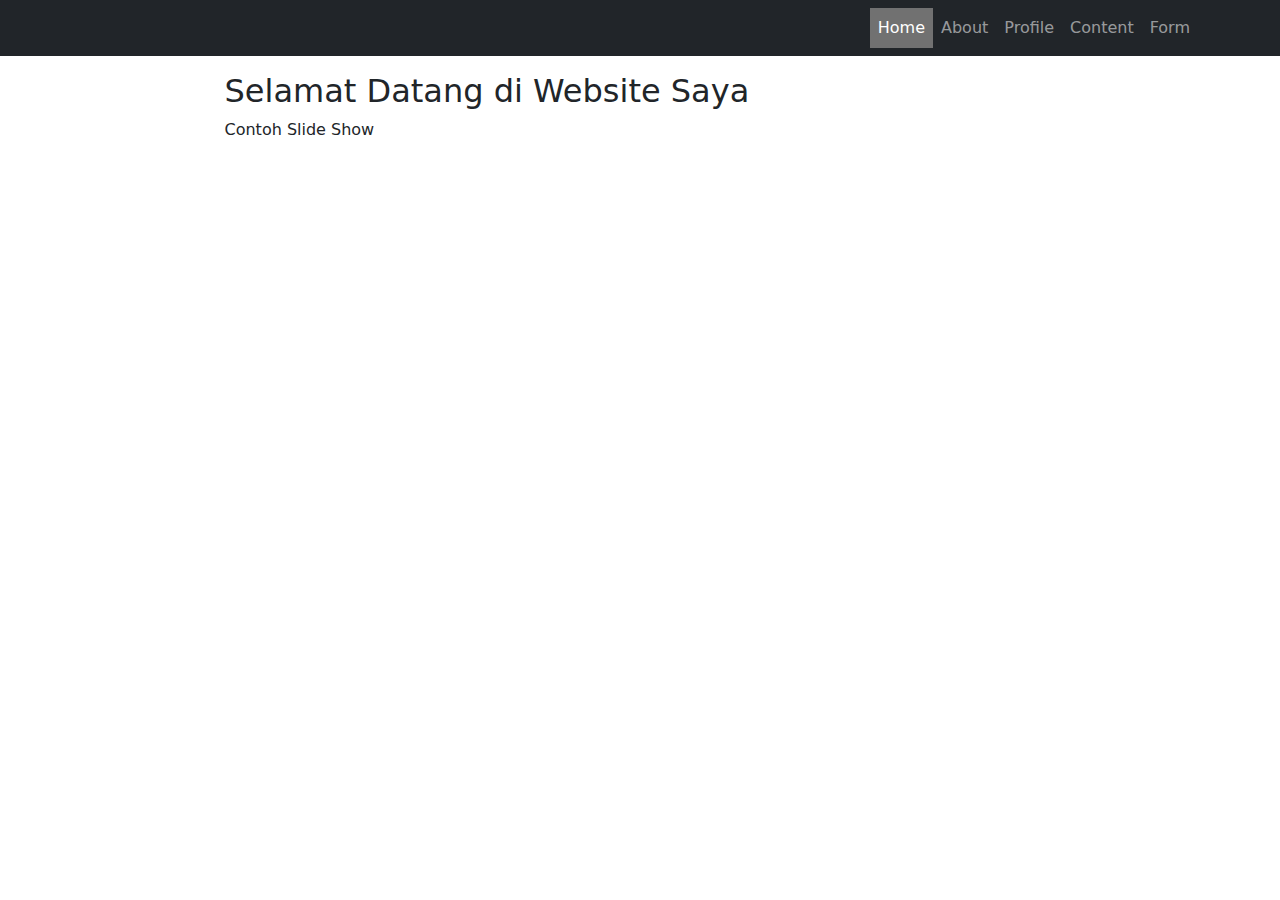
<file: index.html>
<!DOCTYPE html>
<html lang="en">
    <head>
        <meta charset="utf-8" />
        <meta name="viewport" content="width=device-width, initial-scale=1, shrink-to-fit=no" />
        <title>Agnes Shandy - Landing Page</title>
        <link href="css/style.css" rel="stylesheet" /> <!-- digunakan untuk koneksi dengan file CSS -->
    </head>
    <body>
       <!-- Pembuatan navbar yang dibungkus dengan container sehingga menjadi lebih rapi -->
        <nav class="navbar navbar-expand-lg navbar-dark bg-dark"> <!-- Penggunaan class tersebut agar Navbar menjadi responsive sesuai dengan ukuran Layar -->
            <div class="container">
                        <ul class="navbar-nav ms-auto mb-2 mb-lg-0">
                        <li class="nav-item"><a class="nav-link active" href="#!">Home</a></li>
                        <li class="nav-item"><a class="nav-link" href="about.html">About</a></li>
                        <li class="nav-item"><a class="nav-link" href="profile.html">Profile</a></li>
                        <li class="nav-item"><a class="nav-link" href="content.html">Content</a></li>
                        <li class="nav-item"><a class="nav-link" href="form.html">Form</a></li>
                    </ul>
                </div>
            </div>
        </nav>
      
    
       <!-- kemudian dibuatlah container baru yang digunakan untuk menampung konten yang ingin ditampilkan -->
            <div class="container mt-3">
                <div class="row justify-content-center">
                    <div class="col-lg-9">
                        <h2 class="mb-2">Selamat Datang di Website Saya</h2>
                        <p>Contoh Slide Show</p>
                        <!-- membuat container baru yang digunakan untuk menampung slideshow yang akan ditampilkan -->
                        <div class="slideshow-container">
                            <!-- Menampilkan gambar pada slide show dengan pengaturan gambar lebar 100% sesuai dengan resolusi gambar yang digunakan-->
                            <div class="mySlides fade">
                              <img src="assets/a.png" style="width:100%">
                              <div class="text">Gambar 1</div>
                            </div>
                          
                            <div class="mySlides fade">
                              <img src="assets/b.png" style="width:100%">
                              <div class="text">Gambar 2</div>
                            </div>
                          
                            <div class="mySlides fade">
                              <img src="assets/c.png" style="width:100%">
                              <div class="text">Gambar 3</div>
                            </div>
                                               
                          </div>
                          <br>
                          
                          
                    </div> 
                </div>
            </div>
           

       
        
        <!-- Bootstrap core JS yang diambil secara online-->
        <script src="https://cdn.jsdelivr.net/npm/bootstrap@5.2.3/dist/js/bootstrap.bundle.min.js"></script>
     
        <!-- script di bawah digunakan untuk mengatur pergerakan slideshow yang secara otomatis -->
        <script>
            let slideIndex = 0; showSlides();

            function showSlides() {
                let i;
                let slides = document.getElementsByClassName("mySlides");
                    for (i = 0; i < slides.length; i++) {
                        slides[i].style.display = "none";
                    }
                        slideIndex++;
                    if (slideIndex > slides.length) {slideIndex = 1}
                        slides[slideIndex-1].style.display = "block";
                        setTimeout(showSlides, 3000); // Change image every 2 seconds
            }
        </script>
    </body>
</html>
</file>
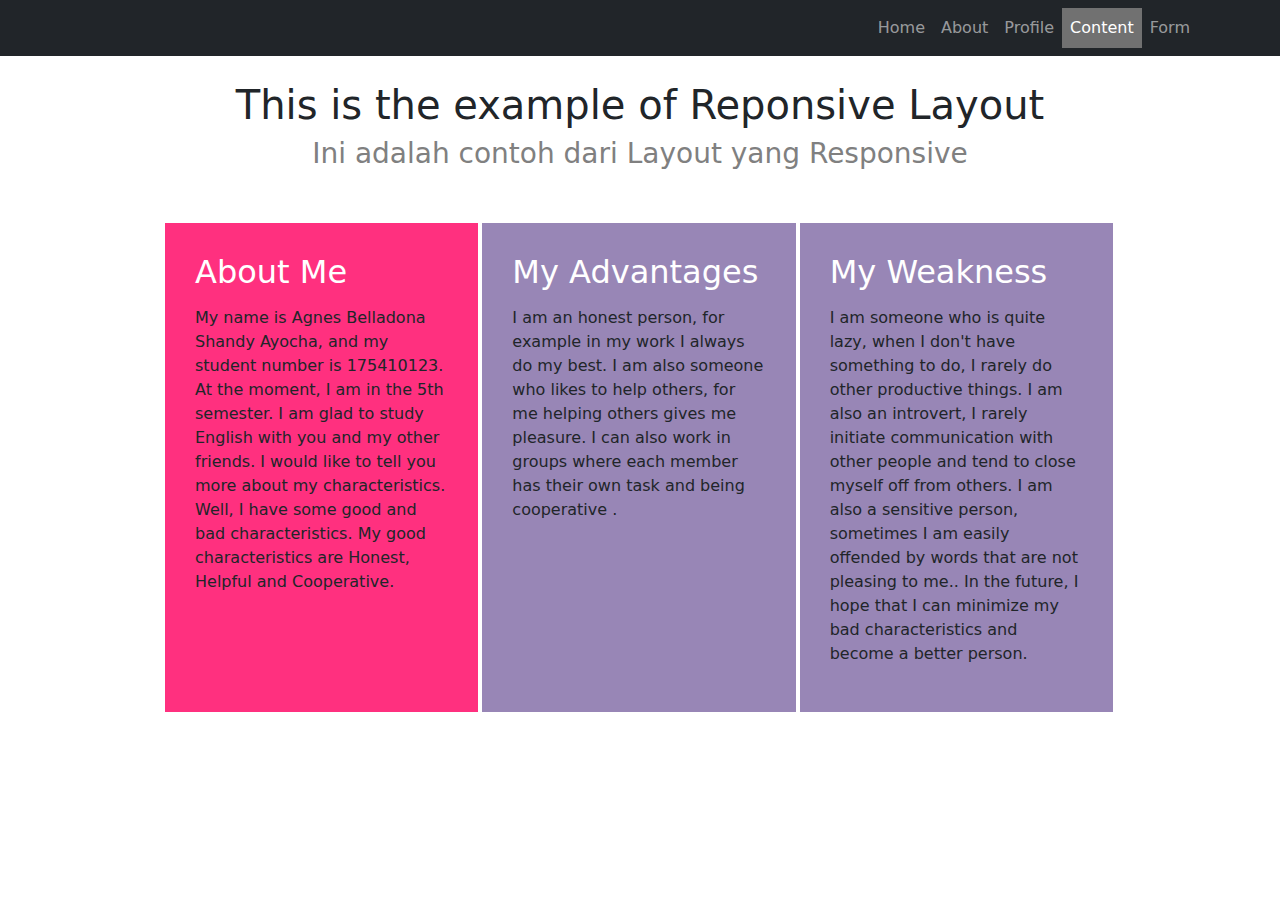
<file: content.html>
<!DOCTYPE html>
<html lang="en">
    <head>
        <meta charset="utf-8" />
        <meta name="viewport" content="width=device-width, initial-scale=1, shrink-to-fit=no" />
        <title>Agnes Shandy - Landing Page</title>
        <link href="css/style.css" rel="stylesheet" /> <!-- digunakan untuk koneksi dengan file CSS -->
    </head>
    <body>
       <!-- Pembuatan navbar yang dibungkus dengan container sehingga menjadi lebih rapi -->
        <nav class="navbar navbar-expand-lg navbar-dark bg-dark"> <!-- Penggunaan class tersebut agar Navbar menjadi responsive sesuai dengan ukuran Layar -->
            <div class="container">
                        <ul class="navbar-nav ms-auto mb-2 mb-lg-0">
                        <li class="nav-item"><a class="nav-link" href="#!">Home</a></li>
                        <li class="nav-item"><a class="nav-link" href="about.html">About</a></li>
                        <li class="nav-item"><a class="nav-link" href="profile.html">Profile</a></li>
                        <li class="nav-item"><a class="nav-link active" href="content.html">Content</a></li>
                <li class="nav-item"><a class="nav-link" href="form.html">Form</a></li>
                    </ul>
                </div>
            </div>
        </nav>
      
    
       <!-- kemudian dibuatlah container baru yang digunakan untuk menampung konten yang ingin ditampilkan -->
       <div class="wrapper">
            <header>
                    <h1>This is the example of Reponsive Layout</hl>
                        <h3 style="color: grey;">Ini adalah contoh dari Layout yang Responsive</h3>
            </header>
                <section class="columns" style="margin-top: 50px;">
                    <div class="column">
                        <h2 style="color: white;">About Me</h2>
                        <p style="margin-top: 15px;">My name is Agnes Belladona Shandy Ayocha, and my student number is 175410123. At the moment, I am in the 5th semester. I am glad to study English with you and my other friends. I would like to tell you more about my characteristics. Well, I have some good and bad characteristics. My good characteristics are Honest, Helpful and Cooperative.</p>
                    </div>
                    <div class="column">
                        <h2 style="color: white;">My Advantages</h2>
                        <p style="margin-top: 15px;">I am an honest person, for example in my work I always do my best. I am also someone who likes to help others, for me helping others gives me pleasure. I can also work in groups where each member has their own task and being cooperative .</p>
                    </div>
                    <div class="column">
                        <h2 style="color: white;">My Weakness</h2>
                        <p style="margin-top: 15px;">I am someone who is quite lazy, when I don't have something to do, I rarely do other productive things. I am also an introvert, I rarely initiate communication with other people and tend to close myself off from others. I am also a sensitive person, sometimes I am easily offended by words that are not pleasing to me.. In the future, I hope that I can minimize my bad characteristics and become a better person.</p>
                    </div>
                </section>
        </div>
        
           

       
        
        <!-- Bootstrap core JS yang diambil secara online-->
        <script src="https://cdn.jsdelivr.net/npm/bootstrap@5.2.3/dist/js/bootstrap.bundle.min.js"></script>
  
    </body>
</html>
</file>
